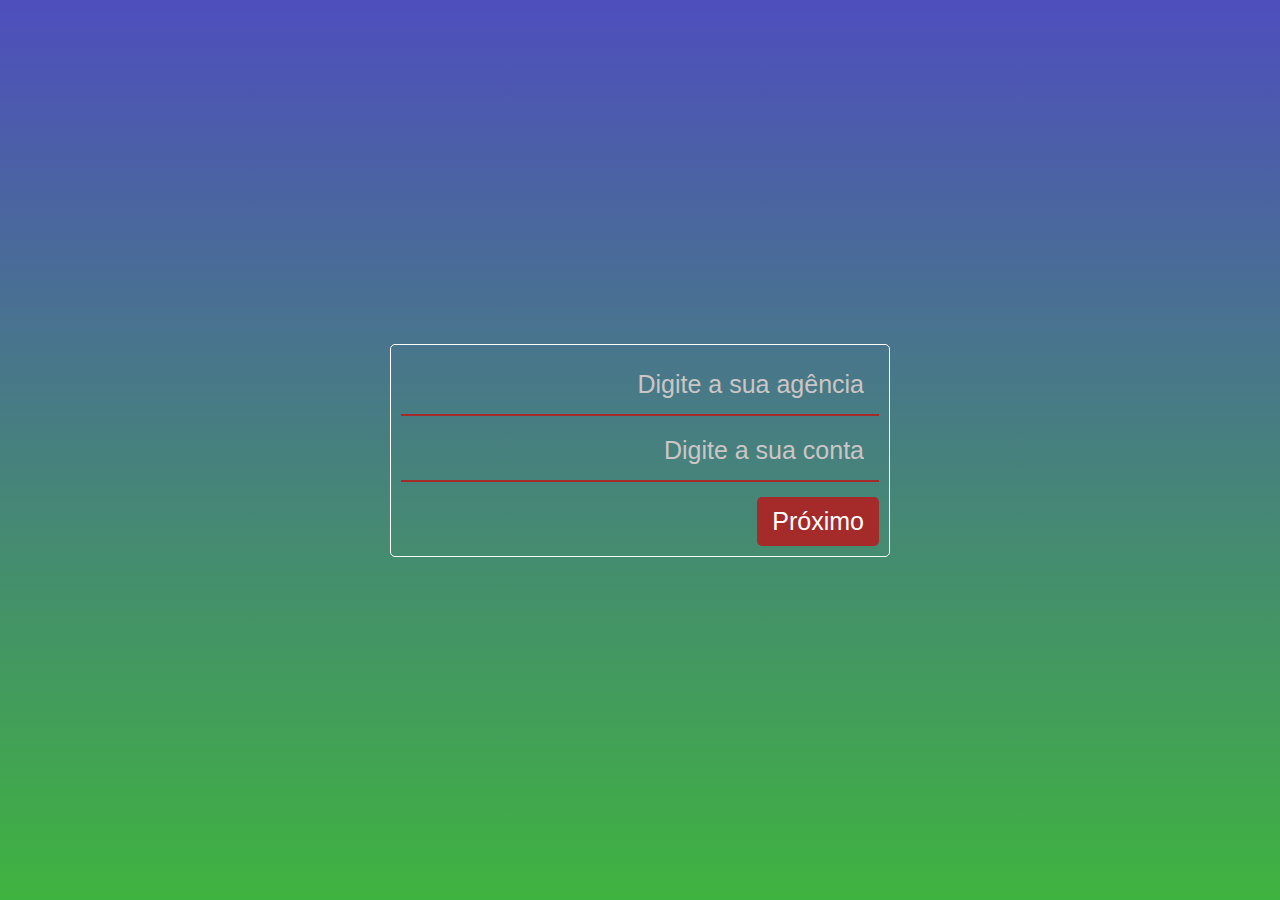
<file: index.html>
<!DOCTYPE html>
<html lang="pt-BR">

<head>
    <meta charset="UTF-8">
    <meta http-equiv="X-UA-Compatible" content="IE=edge">
    <meta name="viewport" content="width=device-width, initial-scale=1.0">
    <title>Simulando Bloqueio Cartão</title>
    <link rel="stylesheet" href="css/index.css">
</head>

<body>
    <form action="/senha.html" method="get">
        <div class="form-text"><input type="text" id="agencia" placeholder="Digite a sua agência" maxlength="4"></div>
        <p id="alert-agencia"></p>
        <div class="form-text"><input type="text" id="conta" placeholder="Digite a sua conta" maxlength="7"></div>
        <p id="alert-conta"></p>
        <button type="submit" id="btn-proximo">Próximo</button>
    </form>
    <script src="js/index.js"></script>
</body>

</html>
</file>
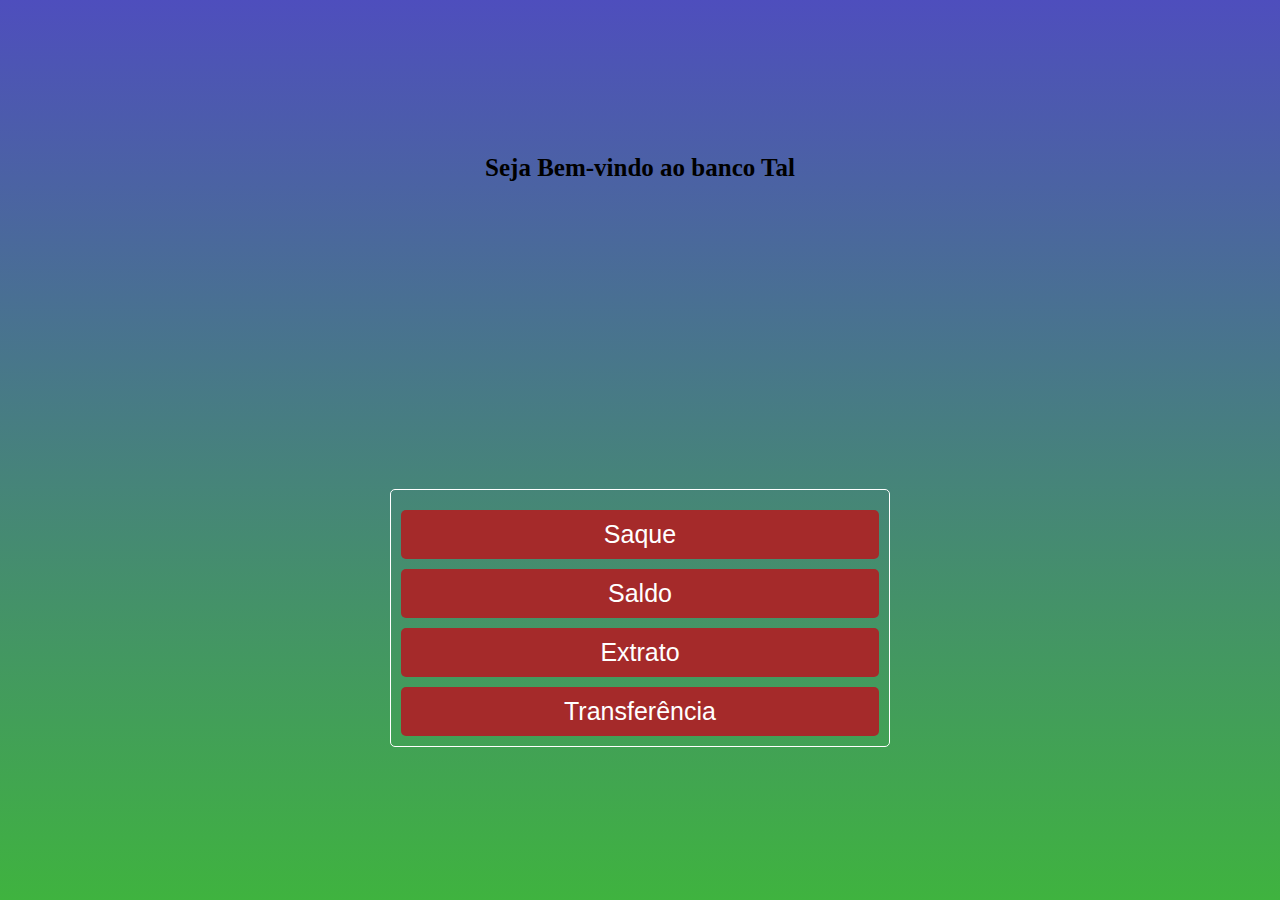
<file: inicio.html>
<!DOCTYPE html>
<html lang="pt-BR">

<head>
    <meta charset="UTF-8">
    <meta http-equiv="X-UA-Compatible" content="IE=edge">
    <meta name="viewport" content="width=device-width, initial-scale=1.0">
    <title>Simulando Bloqueio Cartão</title>
    <link rel="stylesheet" href="css/inicio.css">
</head>

<body>
    <h1>Seja Bem-vindo ao banco Tal</h1>
    <div>
        <button type="submit" id="btn">Saque</button>
        <button type="submit" id="btn">Saldo</button>
        <button type="submit" id="btn">Extrato</button>
        <button type="submit" id="btn">Transferência</button>
    </div>
</body>

</html>
</file>
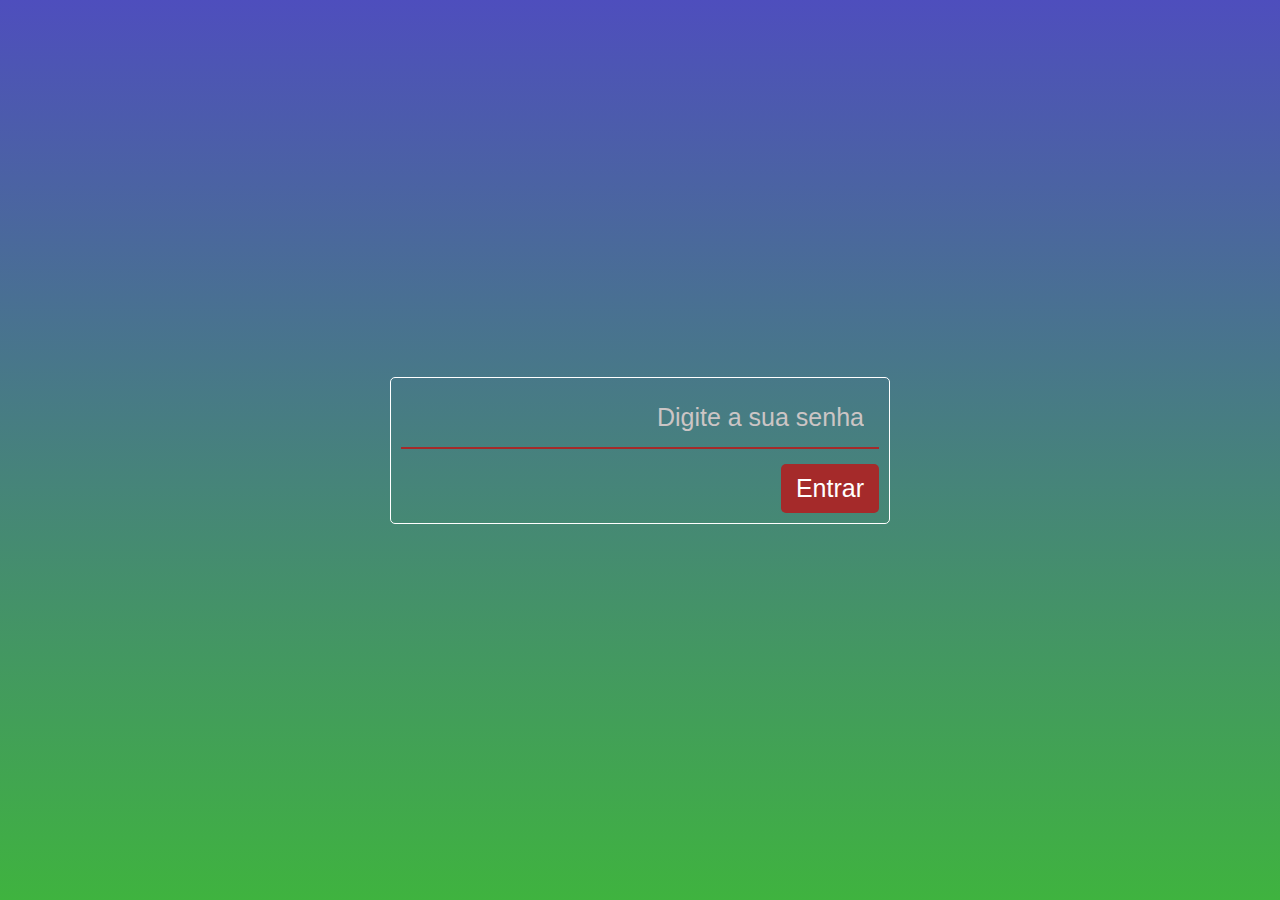
<file: senha.html>
<!DOCTYPE html>
<html lang="pt-BR">

<head>
    <meta charset="UTF-8">
    <meta http-equiv="X-UA-Compatible" content="IE=edge">
    <meta name="viewport" content="width=device-width, initial-scale=1.0">
    <title>Simulando Bloqueio Cartão</title>
    <link rel="stylesheet" href="css/senha.css">
</head>

<body>
    <form action="/inicio.html">
        <div class="form-text"><input type="password" id="senha" placeholder="Digite a sua senha" maxlength="6"></div>
        <p id="alert-senha"></p>
        <button type="submit" id="btn-senha">Entrar</button>
    </form>
    <script src="js/senha.js"></script>
</body>

</html>
</file>
<file: css/index.css>
* {
    margin: 0;
    padding: 0;
    box-sizing: border-box;
    text-decoration: none;
    font-size: 25px;
}

p{
    font-size: 15px;
    text-align: right;
    display: block;
    color: red;
}

body {
    height: 100vh;
    display: flex;
    justify-content: center;
    align-items: center;
    background-image: linear-gradient(to bottom, rgb(78, 78, 189), rgb(63, 179, 63));
}

form {
    border: 1px solid white;
    padding: 10px;
    width: 500px;
    border-radius: 5px;
    -webkit-border-radius: 5px;
    -moz-border-radius: 5px;
    -ms-border-radius: 5px;
    -o-border-radius: 5px;
}

.form-text {
    border-bottom: 2px solid brown;
    padding: 5px;
    margin-bottom: 5px;
}

.form-text input {
    width: 100%;
    padding: 10px;
    text-align: right;
    border: none;
    outline: none;
    background: none;
    color: brown;
}

.form-text input::placeholder {
    color: rgb(204, 197, 197);
}

#btn-proximo {
    margin-top: 10px;
    padding: 10px 15px;
    float: right;
    border: none;
    outline: none;
    color: white;
    background-color: brown;
    border-radius: 5px;
    -webkit-border-radius: 5px;
    -moz-border-radius: 5px;
    -ms-border-radius: 5px;
    -o-border-radius: 5px;
    cursor: pointer;
    transition: .5s ease-in-out;
    -webkit-transition: .5s ease-in-out;
    -moz-transition: .5s ease-in-out;
    -ms-transition: .5s ease-in-out;
    -o-transition: .5s ease-in-out;
}

#btn-proximo:hover {
    background-color:  rgb(92, 33, 33);
}
</file>
<file: css/inicio.css>
* {
    margin: 0;
    padding: 0;
    box-sizing: border-box;
    text-decoration: none;
    font-size: 25px;
}

p{
    font-size: 15px;
    text-align: right;
    display: block;
    color: red;
}

body {
    height: 100vh;
    display: flex;
    justify-content: space-around;
    flex-direction: column;
    align-items: center;
    background-image: linear-gradient(to bottom, rgb(78, 78, 189), rgb(63, 179, 63));
}

div {
    border: 1px solid white;
    padding: 10px;
    width: 500px;
    border-radius: 5px;
    -webkit-border-radius: 5px;
    -moz-border-radius: 5px;
    -ms-border-radius: 5px;
    -o-border-radius: 5px;
}

#btn {
    display: block;
    margin-top: 10px;
    padding: 10px 15px;
    width: 100%;
    border: none;
    outline: none;
    color: white;
    background-color: brown;
    border-radius: 5px;
    -webkit-border-radius: 5px;
    -moz-border-radius: 5px;
    -ms-border-radius: 5px;
    -o-border-radius: 5px;
    cursor: pointer;
    transition: .5s ease-in-out;
    -webkit-transition: .5s ease-in-out;
    -moz-transition: .5s ease-in-out;
    -ms-transition: .5s ease-in-out;
    -o-transition: .5s ease-in-out;
}

#btn:hover {
    background-color:  rgb(92, 33, 33);
}
</file>
<file: css/senha.css>
* {
    margin: 0;
    padding: 0;
    box-sizing: border-box;
    text-decoration: none;
    font-size: 25px;
}

p{
    font-size: 15px;
    text-align: right;
    display: block;
    color: red;
}

body {
    height: 100vh;
    display: flex;
    justify-content: center;
    align-items: center;
    background-image: linear-gradient(to bottom, rgb(78, 78, 189), rgb(63, 179, 63));
}

form {
    border: 1px solid white;
    padding: 10px;
    width: 500px;
    border-radius: 5px;
    -webkit-border-radius: 5px;
    -moz-border-radius: 5px;
    -ms-border-radius: 5px;
    -o-border-radius: 5px;
}

.form-text {
    border-bottom: 2px solid brown;
    padding: 5px;
    margin-bottom: 5px;
}

.form-text input {
    width: 100%;
    padding: 10px;
    text-align: right;
    border: none;
    outline: none;
    background: none;
    color: brown;
}

.form-text input::placeholder {
    color: rgb(204, 197, 197);
}

#btn-senha {
    margin-top: 10px;
    padding: 10px 15px;
    float: right;
    border: none;
    outline: none;
    color: white;
    background-color: brown;
    border-radius: 5px;
    -webkit-border-radius: 5px;
    -moz-border-radius: 5px;
    -ms-border-radius: 5px;
    -o-border-radius: 5px;
    cursor: pointer;
    transition: .5s ease-in-out;
    -webkit-transition: .5s ease-in-out;
    -moz-transition: .5s ease-in-out;
    -ms-transition: .5s ease-in-out;
    -o-transition: .5s ease-in-out;
}

#btn-proximo:hover {
    background-color:  rgb(92, 33, 33);
}
</file>
